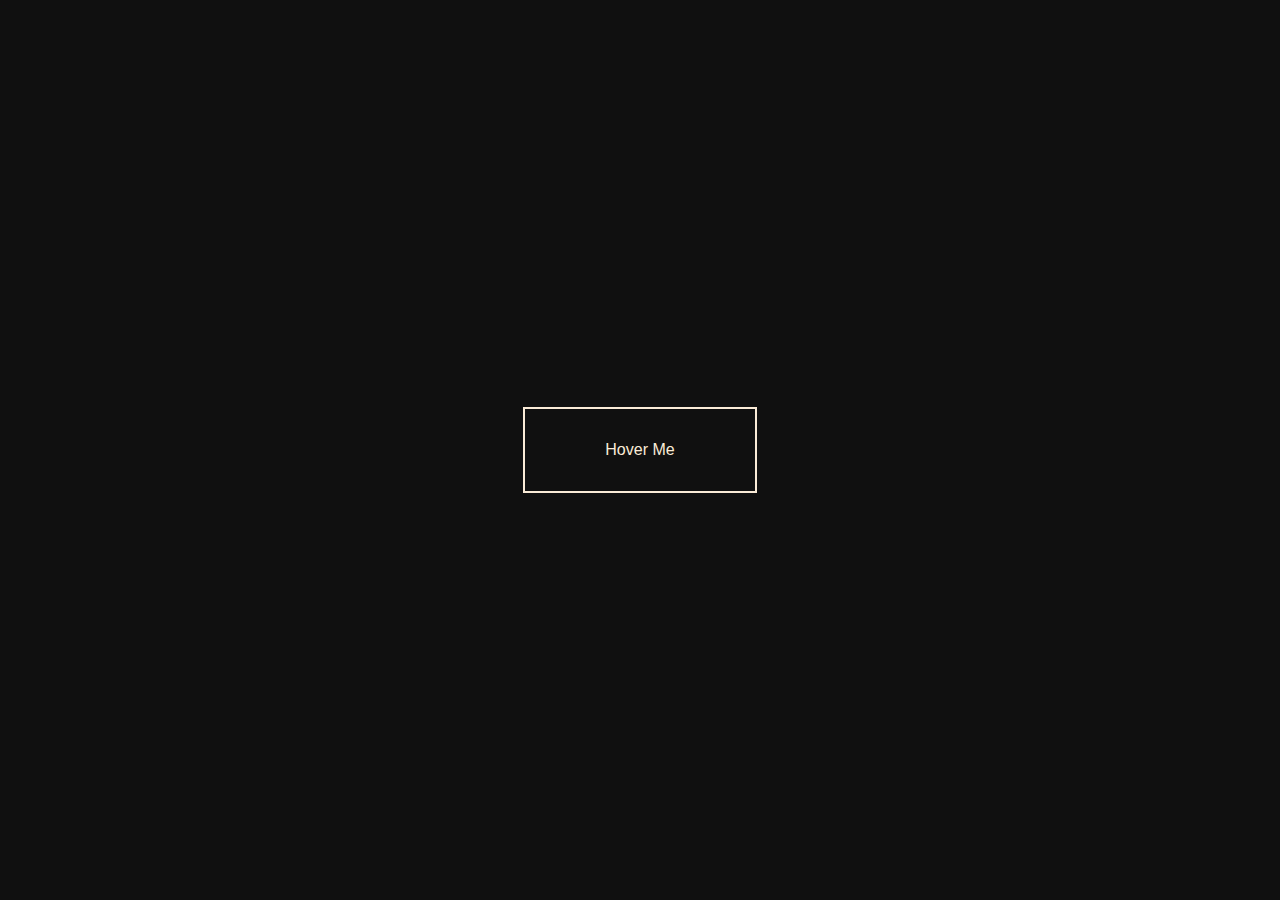
<file: 01_crativeButton/index.html>
<!DOCTYPE html>
<html lang="en">
  <head>
    <meta charset="UTF-8" />
    <meta name="viewport" content="width=device-width, initial-scale=1.0" />
    <title>First Creative button</title>
    <link rel="stylesheet" href="style.css" />
  </head>
  <body>
    <section class="container">
      <a href="">Hover Me</a>
    </section>
  </body>
</html>
</file>
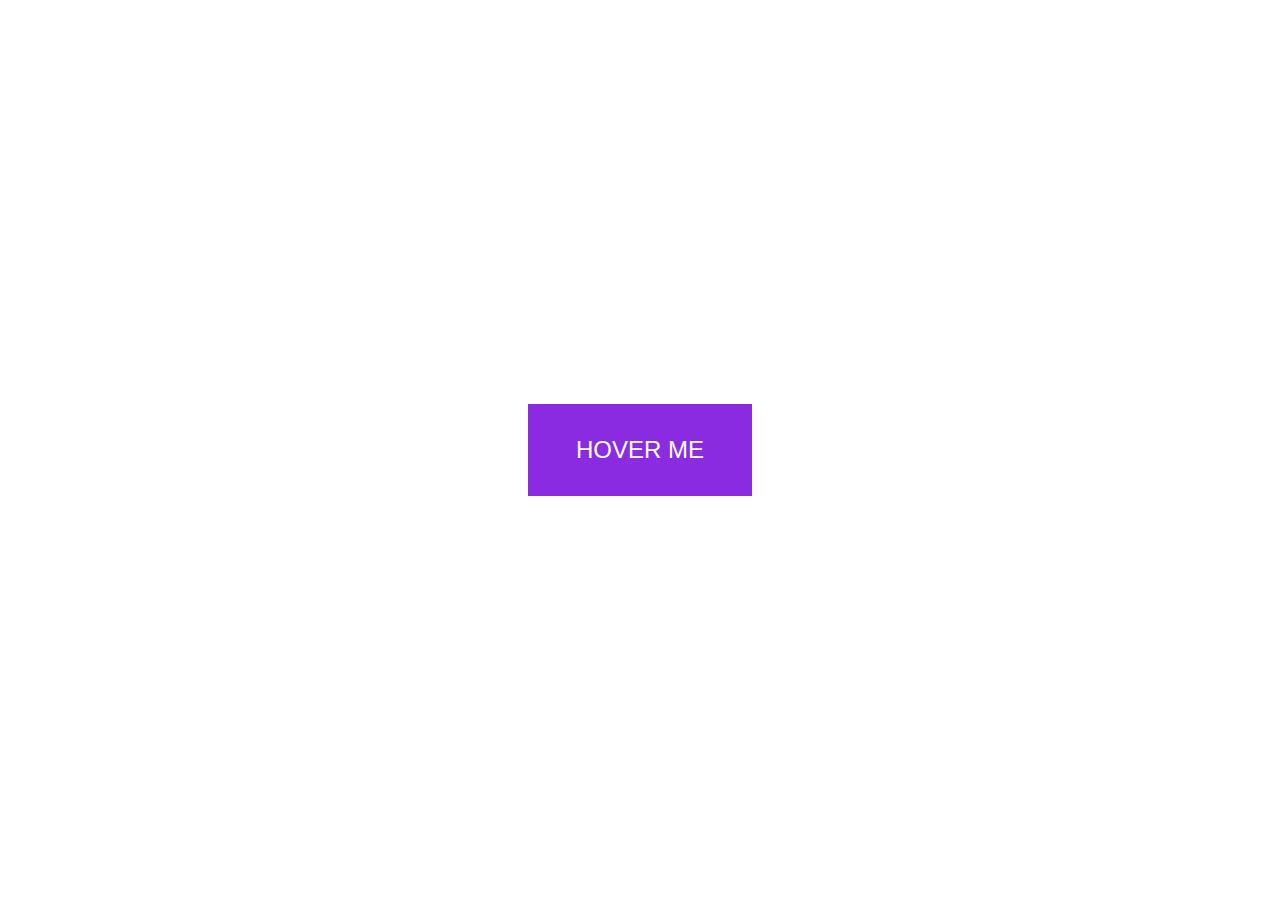
<file: 02_creativeButton/index.html>
<!DOCTYPE html>
<html lang="en">
  <head>
    <meta charset="UTF-8" />
    <meta name="viewport" content="width=device-width, initial-scale=1.0" />
    <title>2nd button</title>
    <link rel="stylesheet" href="style.css" />
  </head>
  <body>
    <a href="">hover me</a>
  </body>
</html>
</file>
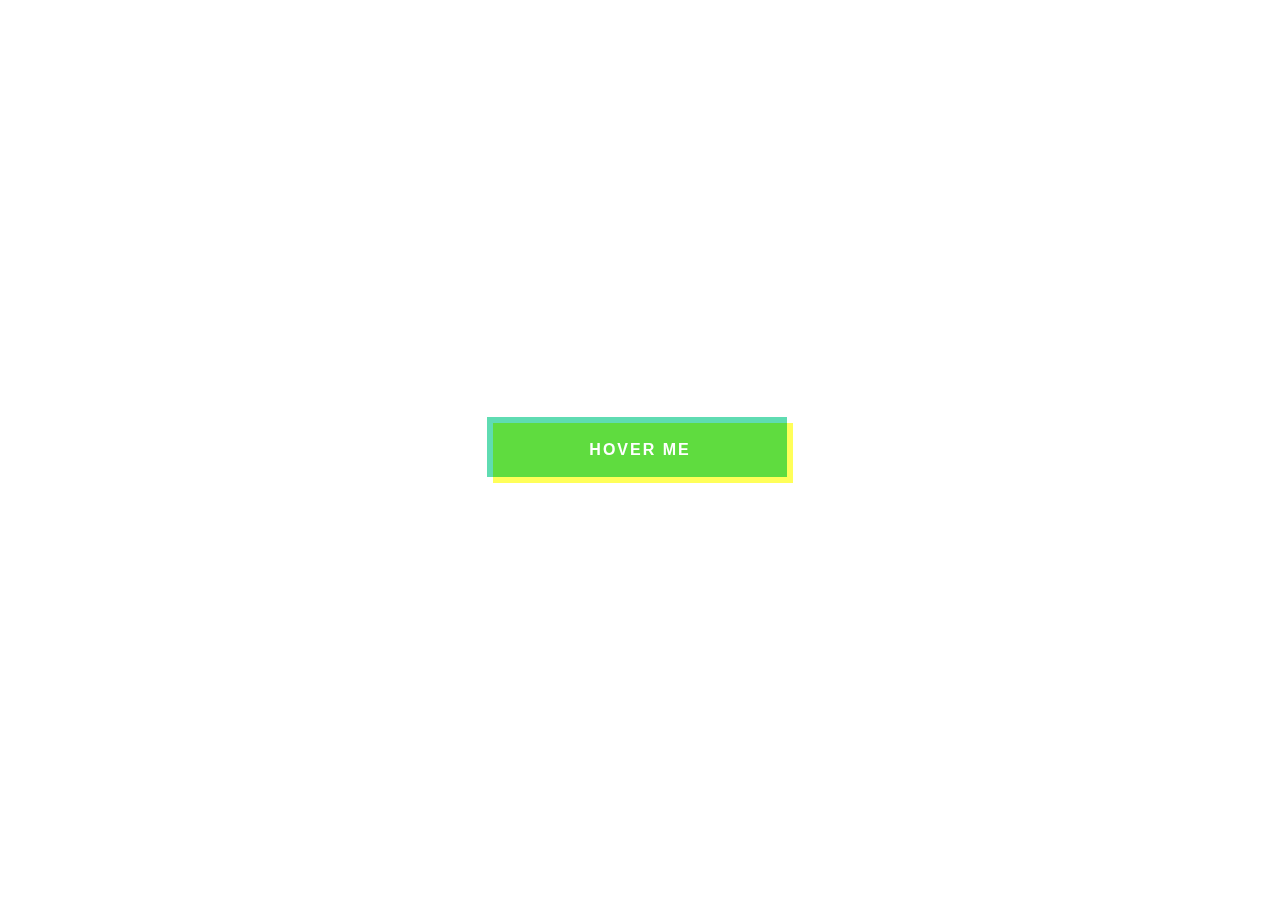
<file: 03_creativeButton/index.html>
<!DOCTYPE html>
<html lang="en">
  <head>
    <meta charset="UTF-8" />
    <meta name="viewport" content="width=device-width, initial-scale=1.0" />
    <title>3rd button</title>
    <link rel="stylesheet" href="style.css" />
  </head>
  <body>
    <a href="">Hover Me</a>
  </body>
</html>
</file>
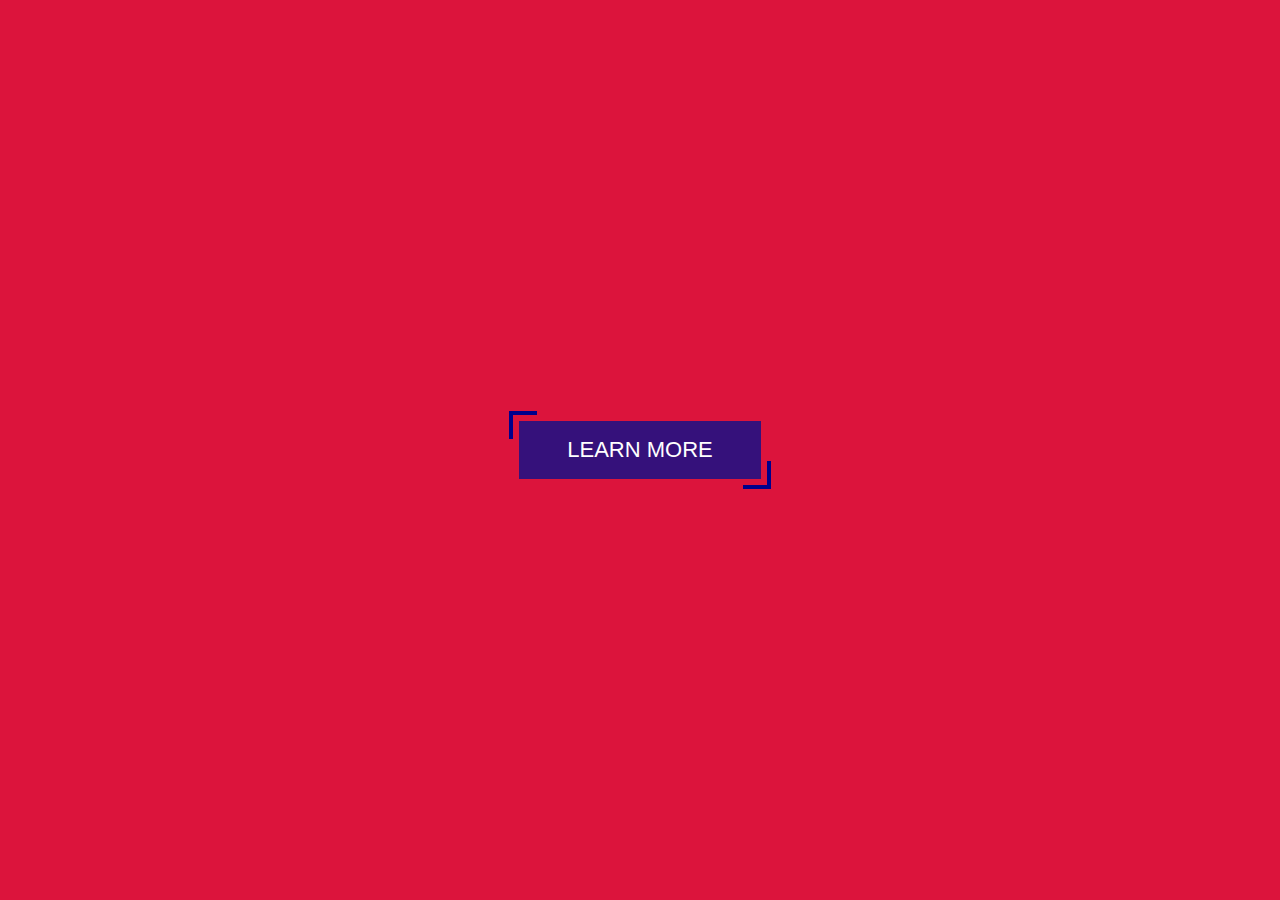
<file: 04_creativeButton/index.html>
<!DOCTYPE html>
<html lang="en">
  <head>
    <meta charset="UTF-8" />
    <meta name="viewport" content="width=device-width, initial-scale=1.0" />
    <title>4th button</title>
    <link rel="stylesheet" href="style.css" />
  </head>
  <body>
    <section class="container">
      <button class="btn">Learn More</button>
    </section>
  </body>
</html>
</file>
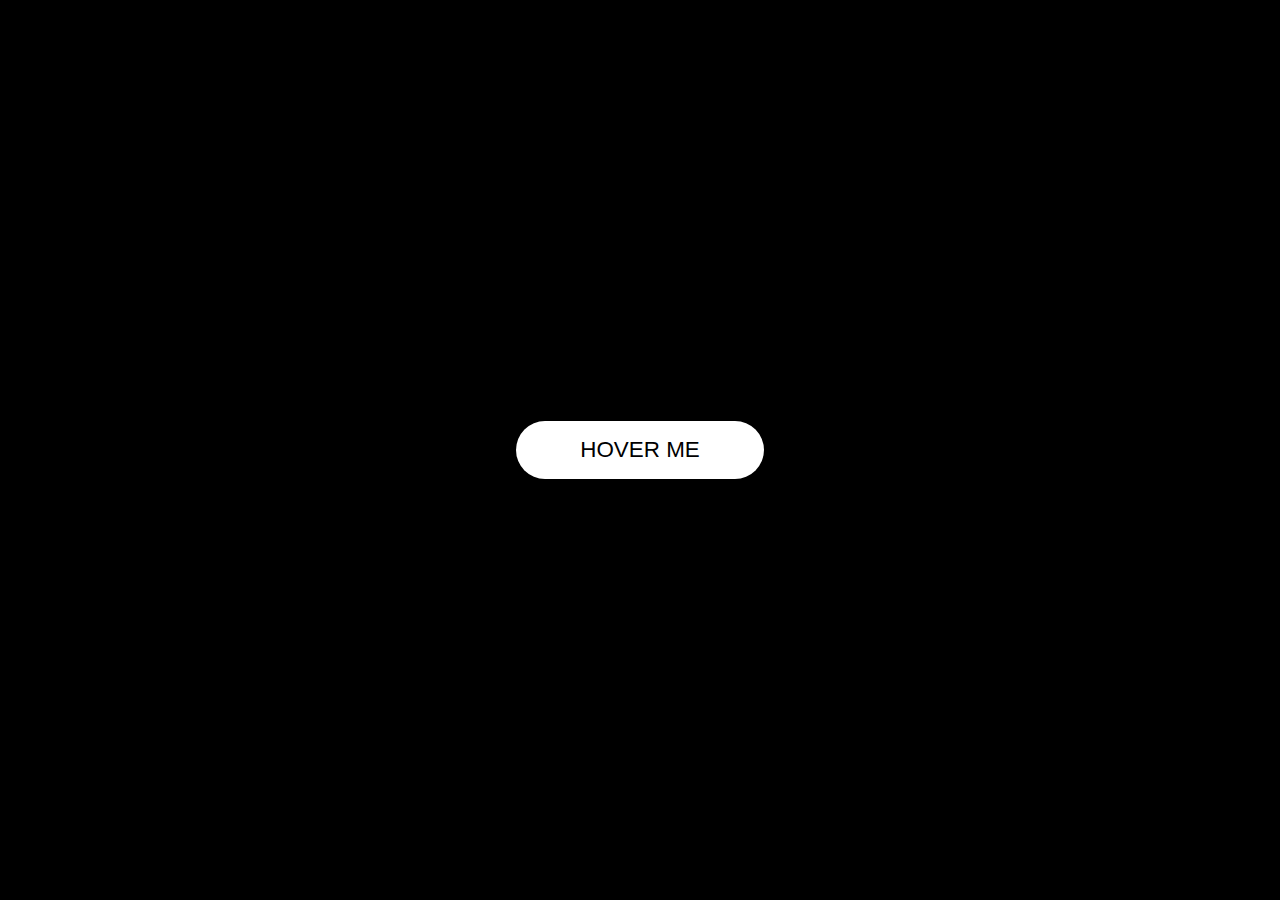
<file: 05_creativeButton/index.html>
<!DOCTYPE html>
<html lang="en">
  <head>
    <meta charset="UTF-8" />
    <meta name="viewport" content="width=device-width, initial-scale=1.0" />
    <title>5th Button</title>

    <link rel="stylesheet" href="style.css" />
  </head>
  <body>
    <section class="container">
      <a href="">Hover Me</a>
    </section>
  </body>
</html>
</file>
<file: 01_crativeButton/style.css>
* {
  padding: 0;
  margin: 0;
  box-sizing: border-box;
}

.container {
  display: flex;
  align-items: center;
  justify-content: center;
  height: 100vh;
  background: rgb(16, 16, 16);
  font-family: sans-serif;
}
a {
  text-decoration: none;
  color: antiquewhite;
  border: 2px solid antiquewhite;
  padding: 2rem 5rem;
  position: relative;
  overflow: hidden;
  transition: all 1s;
}
a::before {
  content: "DOWNLOAD";
  position: absolute;
  color: #000;
  top: 0;
  left: 0;
  width: 100%;
  height: 100%;
  background: antiquewhite;
  transform: translateY(-100%);
  transition: all 1s;
  display: flex;
  align-items: center;
  justify-content: center;
}

a:hover:before {
  transform: translateY(0%);
}
</file>
<file: 02_creativeButton/style.css>
* {
  padding: 0;
  margin: 0;
  box-sizing: border-box;
}

body {
  height: 100vh;
  display: flex;
  justify-content: center;
  align-items: center;
  font-family: sans-serif;
}

a {
  padding: 2rem 3rem;
  text-transform: uppercase;
  background: blueviolet;
  color: white;
  font-size: 1.5rem;
  position: relative;
  text-decoration: none;
}

a::before {
  content: "Button";
  position: absolute;
  top: 0;
  left: 0;
  width: 100%;
  height: 100%;
  background: crimson;
  /* color: white; */
  display: flex;
  justify-content: center;
  align-items: center;

  /* lets provide our transition/animation */
  transform: rotateX(270deg);
  transform-origin: top;
  transition: all 1s;
}

a::after {
  content: "Button";
  position: absolute;
  top: 0;
  left: 0;
  width: 100%;
  height: 100%;
  background: rgb(14, 231, 14);
  display: flex;
  align-items: center;
  justify-content: center;
  transform: rotateX(270deg);
  transform-origin: top;
  transition: all 0.25s;
}
a:hover:before,
a:hover:after {
  transform: rotateX(0);
}
</file>
<file: 03_creativeButton/style.css>
* {
  padding: 0;
  margin: 0;
  box-sizing: border-box;
}

body {
  height: 100vh;
  display: flex;
  align-items: center;
  justify-content: center;
  font-family: sans-serif;
}

a {
  width: 300px;
  height: 60px;
  text-decoration: none;
  text-transform: uppercase;
  background: transparent;
  text-align: center;
  line-height: 60px;
  font-weight: bold;
  letter-spacing: 2px;
  position: relative;
  transition: all 0.2s;
  color: white;
}

a:before {
  content: "";
  position: absolute;
  top: -3px;
  left: -3px;
  width: 100%;
  height: 100%;
  background: #06c988a4;
  z-index: -1;
  mix-blend-mode: multiply;
  transition: all 0.2;
  transform-origin: top;
}
a:after {
  content: "";
  position: absolute;
  top: 3px;
  left: 3px;
  width: 100%;
  height: 100%;
  background: #ffff00a6;
  z-index: -1;
  mix-blend-mode: multiply;
  transition: all 0.2;
  transform-origin: bottom;
}
a:hover:before {
  top: -6px;
  left: 0;
  transform: perspective(1000px) rotateX(75deg);
}
a:hover:after {
  top: 6px;
  left: 0;
  transform: perspective(1000px) rotateX(-75deg);
}
a:hover {
  color: #000;
}
</file>
<file: 04_creativeButton/style.css>
* {
  padding: 0;
  margin: 0;
  box-sizing: border-box;
}

.container {
  height: 100vh;
  display: flex;
  align-items: center;
  justify-content: center;
  font-family: sans-serif;
  background: crimson;
}

.btn {
  border: none;
  padding: 1rem 3rem;
  background: rgba(17, 17, 137, 0.824);
  color: white;
  font-size: 22px;
  text-transform: uppercase;
  position: relative;
  cursor: pointer;
}

.btn:before {
  content: "";
  position: absolute;
  width: 24px;
  height: 24px;
  top: -10px;
  left: -10px;
  /* background: teal; */
  border-top: 4px solid darkblue;
  border-left: 4px solid darkblue;
  transition: all 0.25s;
}
.btn:after {
  content: "";
  position: absolute;
  width: 24px;
  height: 24px;
  right: -10px;
  bottom: -10px;
  /* background: teal; */
  border-bottom: 4px solid darkblue;
  border-right: 4px solid darkblue;
  transition: all 0.25s;
}

.btn:hover:before,
.btn:hover::after {
  width: 100%;
  height: 100%;
}
</file>
<file: 05_creativeButton/style.css>
* {
  padding: 0;
  margin: 0;
  box-sizing: border-box;
}

.container {
  height: 100vh;
  display: flex;
  align-items: center;
  justify-content: center;
  background: #000;
  font-family: sans-serif;
}

a {
  position: absolute;
  text-decoration: none;
  text-transform: uppercase;
  padding: 1rem 4rem;
  background: #fff;
  color: #000;
  border-radius: 100px;
  font-size: 1.4rem;
  transition: all 0.2s;
}
a::before {
  content: "";
  position: absolute;
  top: 0;
  left: 0;
  width: 100%;
  height: 100%;
  background: #fff;
  border-radius: 100px;
  transition: all 1s;
  z-index: -1;
}
a:hover:before {
  transform: scaleX(1.4) scaleY(1.6);
  opacity: 0;
}
a:hover {
  transform: translateX(-3px);
  box-shadow: 0 10 20px rgba(0, 0, 0, 0.2);
}

a:active {
  transform: translateY(-1px);
  box-shadow: 0 5 10px rgba(0, 0, 0, 0.2);
}
</file>
